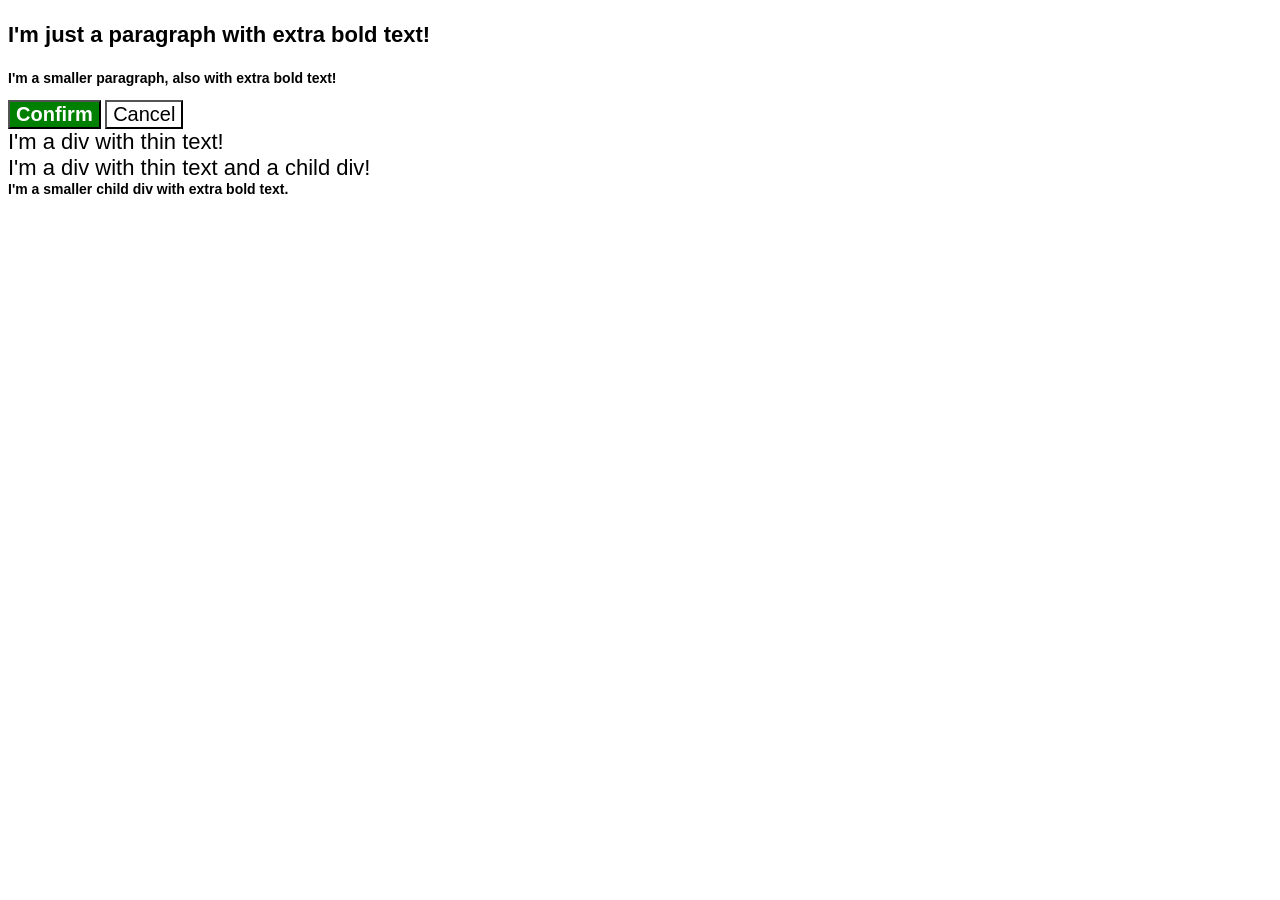
<file: foundations/cascade/01-cascade-fix/index.html>
<!doctype html>
<html lang="en">
  <head>
    <meta charset="UTF-8" />
    <meta http-equiv="X-UA-Compatible" content="IE=edge" />
    <meta name="viewport" content="width=device-width, initial-scale=1.0" />
    <title>Fix the Cascade</title>
    <link rel="stylesheet" href="style.css" />
  </head>
  <body>
    <p class="para">I'm just a paragraph with extra bold text!</p>
    <p class="para small-para">
      I'm a smaller paragraph, also with extra bold text!
    </p>

    <button id="confirm-button" class="button confirm">Confirm</button>
    <button id="cancel-button" class="button cancel">Cancel</button>

    <div class="text">I'm a div with thin text!</div>
    <div class="text">
      I'm a div with thin text and a child div!
      <div class="text child">
        I'm a smaller child div with extra bold text.
      </div>
    </div>
  </body>
</html>
</file>
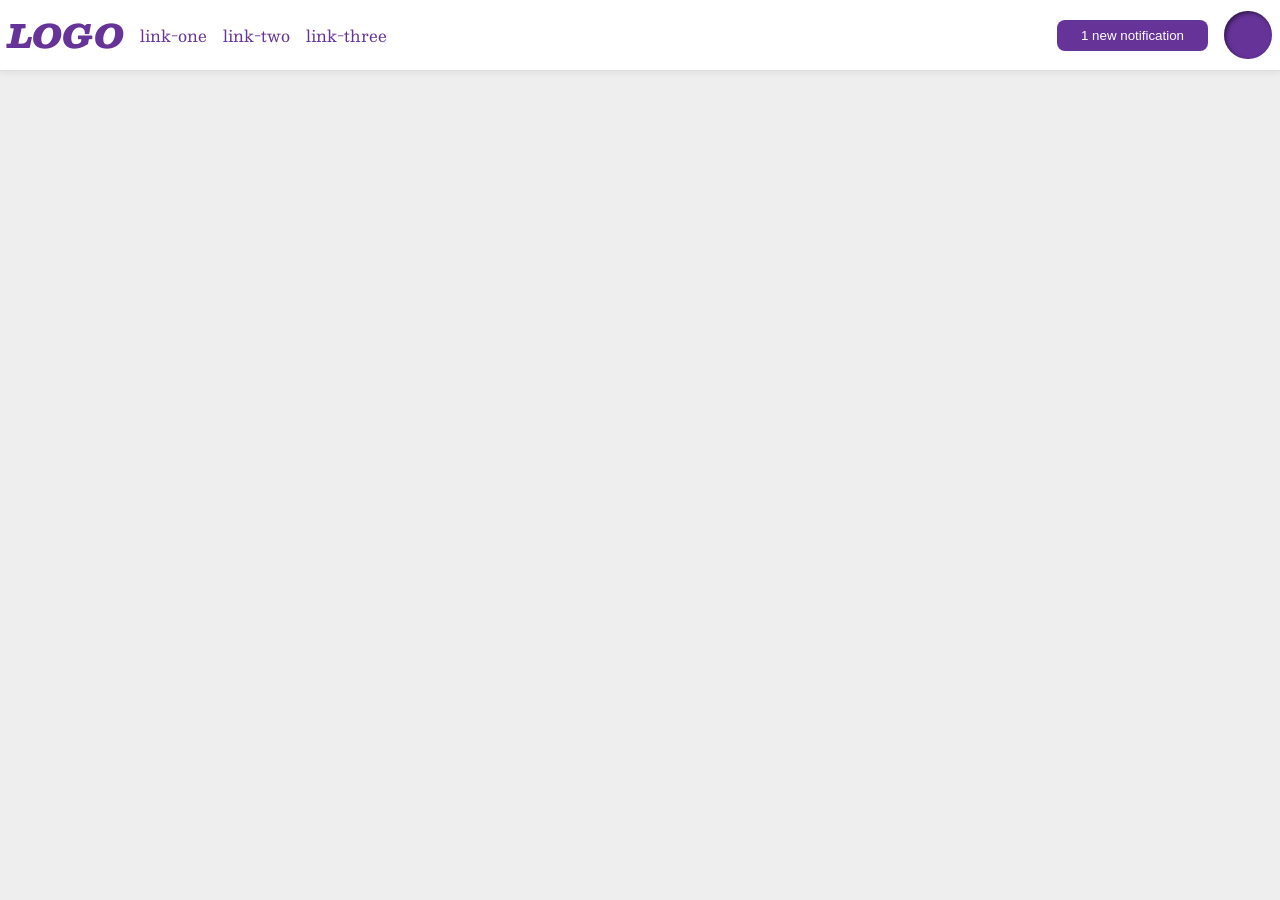
<file: foundations/flex/03-flex-header-2/index.html>
<!doctype html>
<html lang="en">
  <head>
    <meta charset="UTF-8" />
    <meta http-equiv="X-UA-Compatible" content="IE=edge" />
    <meta name="viewport" content="width=device-width, initial-scale=1.0" />
    <title>Flex Header 2</title>
    <link rel="stylesheet" href="style.css" />
  </head>
  <body>
    <div class="header">
      <div class="flex-container">
        <div class="logo">LOGO</div>
        <ul class="links">
          <li><a href="https://google.com">link-one</a></li>
          <li><a href="https://google.com">link-two</a></li>
          <li><a href="https://google.com">link-three</a></li>
        </ul>
      </div>
      <div class="flex-container">
        <button class="notifications">1 new notification</button>
        <div class="profile-image"></div>
      </div>
    </div>
  </body>
</html>
</file>
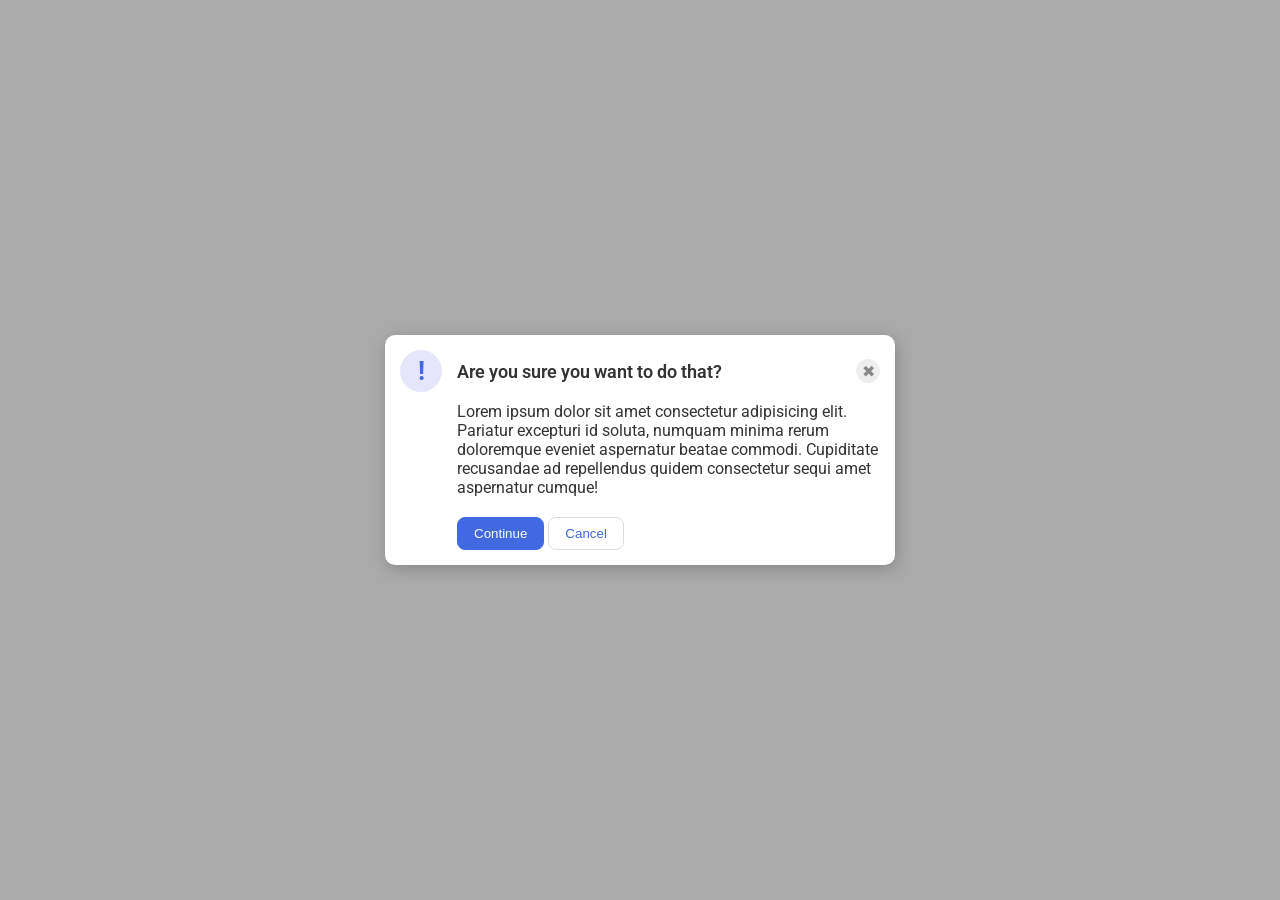
<file: foundations/flex/05-flex-modal/index.html>
<!doctype html>
<html lang="en">
  <head>
    <meta charset="UTF-8" />
    <meta http-equiv="X-UA-Compatible" content="IE=edge" />
    <meta name="viewport" content="width=device-width, initial-scale=1.0" />
    <link rel="stylesheet" href="style.css" />
    <title>Modal</title>
  </head>
  <body>
    <div class="modal">
      <div class="modal-head">
        <div class="icon">!</div>
        <div class="header">Are you sure you want to do that?</div>
        <button class="close-button">✖</button>
      </div>

      <div class="text">
        Lorem ipsum dolor sit amet consectetur adipisicing elit. Pariatur
        excepturi id soluta, numquam minima rerum doloremque eveniet aspernatur
        beatae commodi. Cupiditate recusandae ad repellendus quidem consectetur
        sequi amet aspernatur cumque!
      </div>
      <div class="modal-btns">
        <button class="continue">Continue</button>
        <button class="cancel">Cancel</button>
      </div>
    </div>
  </body>
</html>
</file>
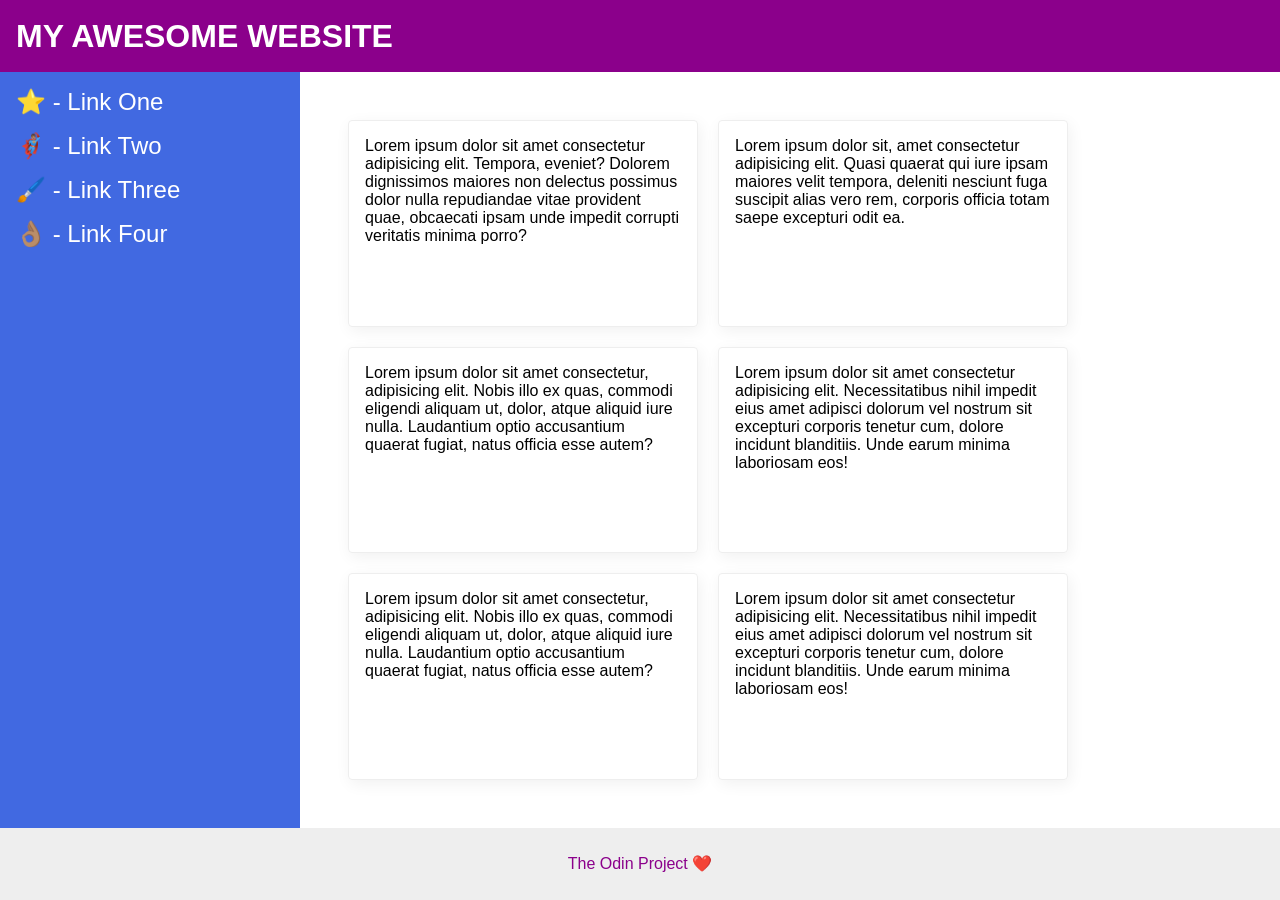
<file: foundations/flex/07-flex-layout-2/index.html>
<!doctype html>
<html lang="en">
  <head>
    <meta charset="UTF-8" />
    <meta http-equiv="X-UA-Compatible" content="IE=edge" />
    <meta name="viewport" content="width=device-width, initial-scale=1.0" />
    <title>The Holy Grail</title>
    <link rel="stylesheet" href="style.css" />
  </head>
  <body>
    <div class="header">MY AWESOME WEBSITE</div>

    <div class="content-container">
      <div class="sidebar">
        <ul>
          <li><a href="#">⭐ - link one</a></li>
          <li><a href="#">🦸🏽‍♂️ - link two</a></li>
          <li><a href="#">🖌️ - link three</a></li>
          <li><a href="#">👌🏽 - link four</a></li>
        </ul>
      </div>

      <div class="cards">
        <div class="card">
          Lorem ipsum dolor sit amet consectetur adipisicing elit. Tempora,
          eveniet? Dolorem dignissimos maiores non delectus possimus dolor nulla
          repudiandae vitae provident quae, obcaecati ipsam unde impedit
          corrupti veritatis minima porro?
        </div>
        <div class="card">
          Lorem ipsum dolor sit, amet consectetur adipisicing elit. Quasi
          quaerat qui iure ipsam maiores velit tempora, deleniti nesciunt fuga
          suscipit alias vero rem, corporis officia totam saepe excepturi odit
          ea.
        </div>
        <div class="card">
          Lorem ipsum dolor sit amet consectetur, adipisicing elit. Nobis illo
          ex quas, commodi eligendi aliquam ut, dolor, atque aliquid iure nulla.
          Laudantium optio accusantium quaerat fugiat, natus officia esse autem?
        </div>
        <div class="card">
          Lorem ipsum dolor sit amet consectetur adipisicing elit.
          Necessitatibus nihil impedit eius amet adipisci dolorum vel nostrum
          sit excepturi corporis tenetur cum, dolore incidunt blanditiis. Unde
          earum minima laboriosam eos!
        </div>
        <div class="card">
          Lorem ipsum dolor sit amet consectetur, adipisicing elit. Nobis illo
          ex quas, commodi eligendi aliquam ut, dolor, atque aliquid iure nulla.
          Laudantium optio accusantium quaerat fugiat, natus officia esse autem?
        </div>
        <div class="card">
          Lorem ipsum dolor sit amet consectetur adipisicing elit.
          Necessitatibus nihil impedit eius amet adipisci dolorum vel nostrum
          sit excepturi corporis tenetur cum, dolore incidunt blanditiis. Unde
          earum minima laboriosam eos!
        </div>
      </div>
    </div>

    <div class="footer">The Odin Project ❤️</div>
  </body>
</html>
</file>
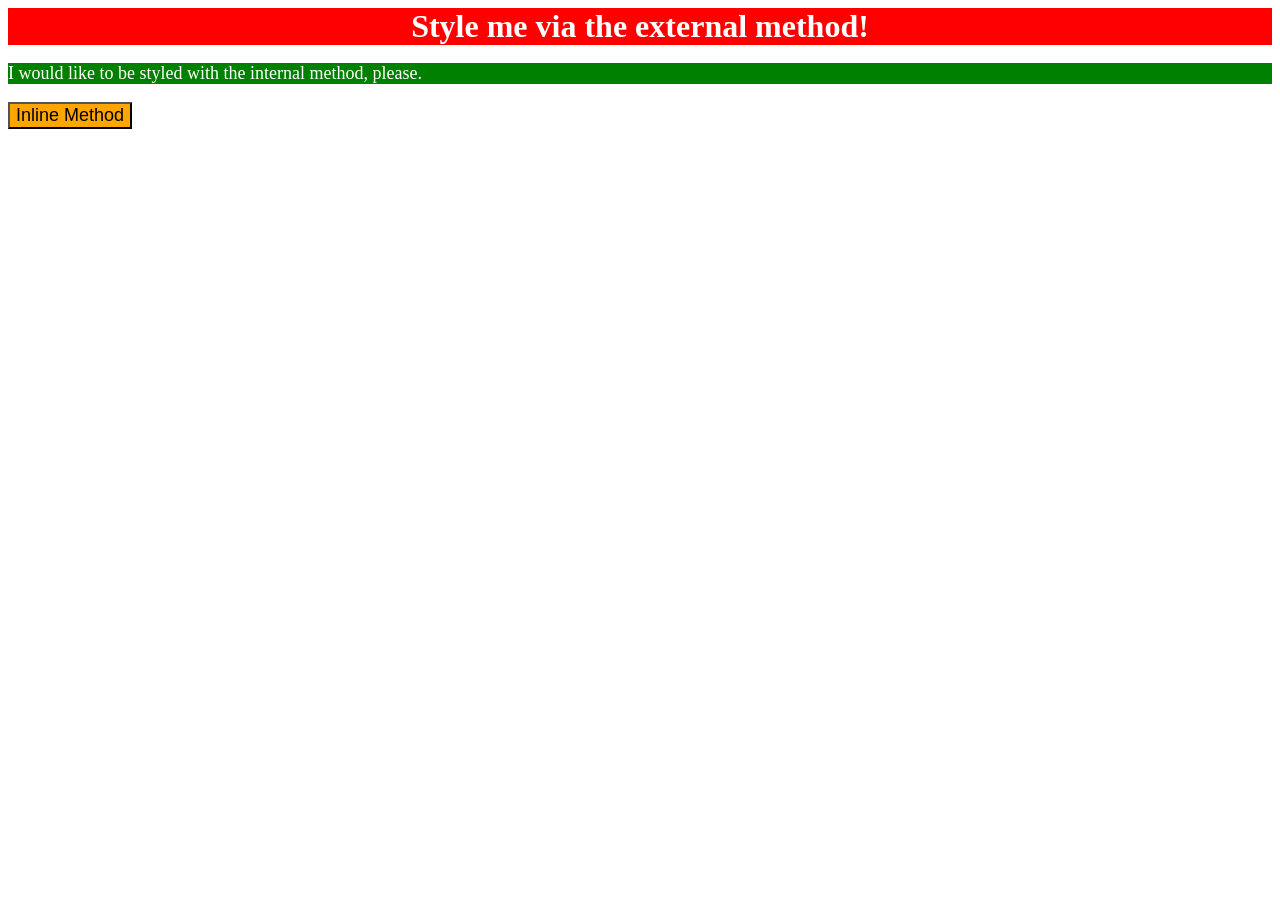
<file: foundations/intro-to-css/01-css-methods/index.html>
<!doctype html>
<html lang="en">
  <head>
    <meta charset="UTF-8" />
    <meta http-equiv="X-UA-Compatible" content="IE=edge" />
    <meta name="viewport" content="width=device-width, initial-scale=1.0" />
    <link rel="stylesheet" href="style.css" />
    <title>Methods for Adding CSS</title>
    <style>
      p {
        background-color: green;
        color: white;
        font-size: 18px;
      }
    </style>
  </head>

  <body>
    <div>Style me via the external method!</div>
    <p>I would like to be styled with the internal method, please.</p>
    <button style="background-color: orange; font-size: 18px">
      Inline Method
    </button>
  </body>
</html>
</file>
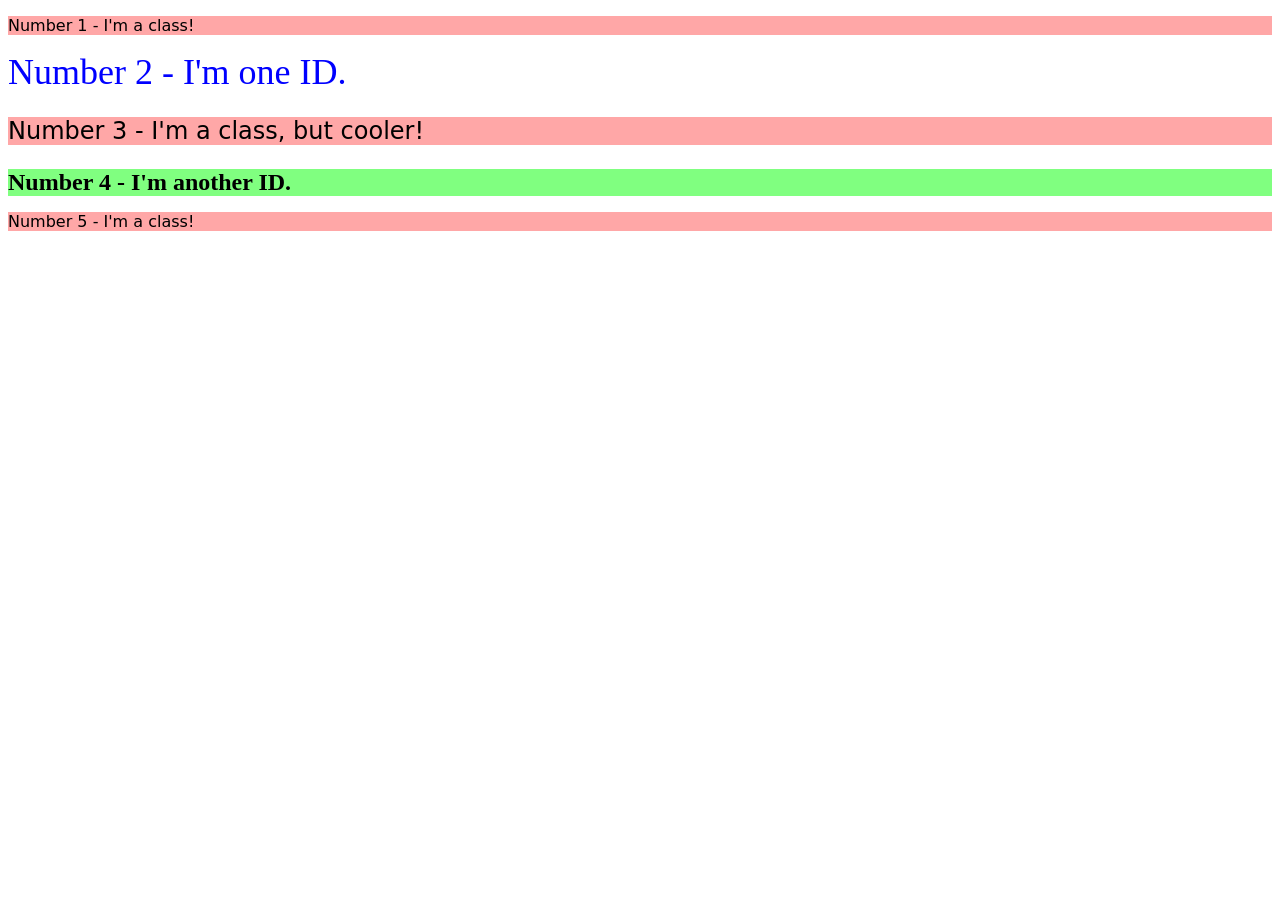
<file: foundations/intro-to-css/02-class-id-selectors/index.html>
<!doctype html>
<html lang="en">
  <head>
    <meta charset="UTF-8" />
    <meta http-equiv="X-UA-Compatible" content="IE=edge" />
    <meta name="viewport" content="width=device-width, initial-scale=1.0" />
    <title>Class and ID Selectors</title>
    <link rel="stylesheet" href="style.css" />
  </head>
  <body>
    <p class="odd-number">Number 1 - I'm a class!</p>
    <div id="num-2">Number 2 - I'm one ID.</div>
    <p class="odd-number f-size">Number 3 - I'm a class, but cooler!</p>
    <div id="num-4">Number 4 - I'm another ID.</div>
    <p class="odd-number">Number 5 - I'm a class!</p>
  </body>
</html>
</file>
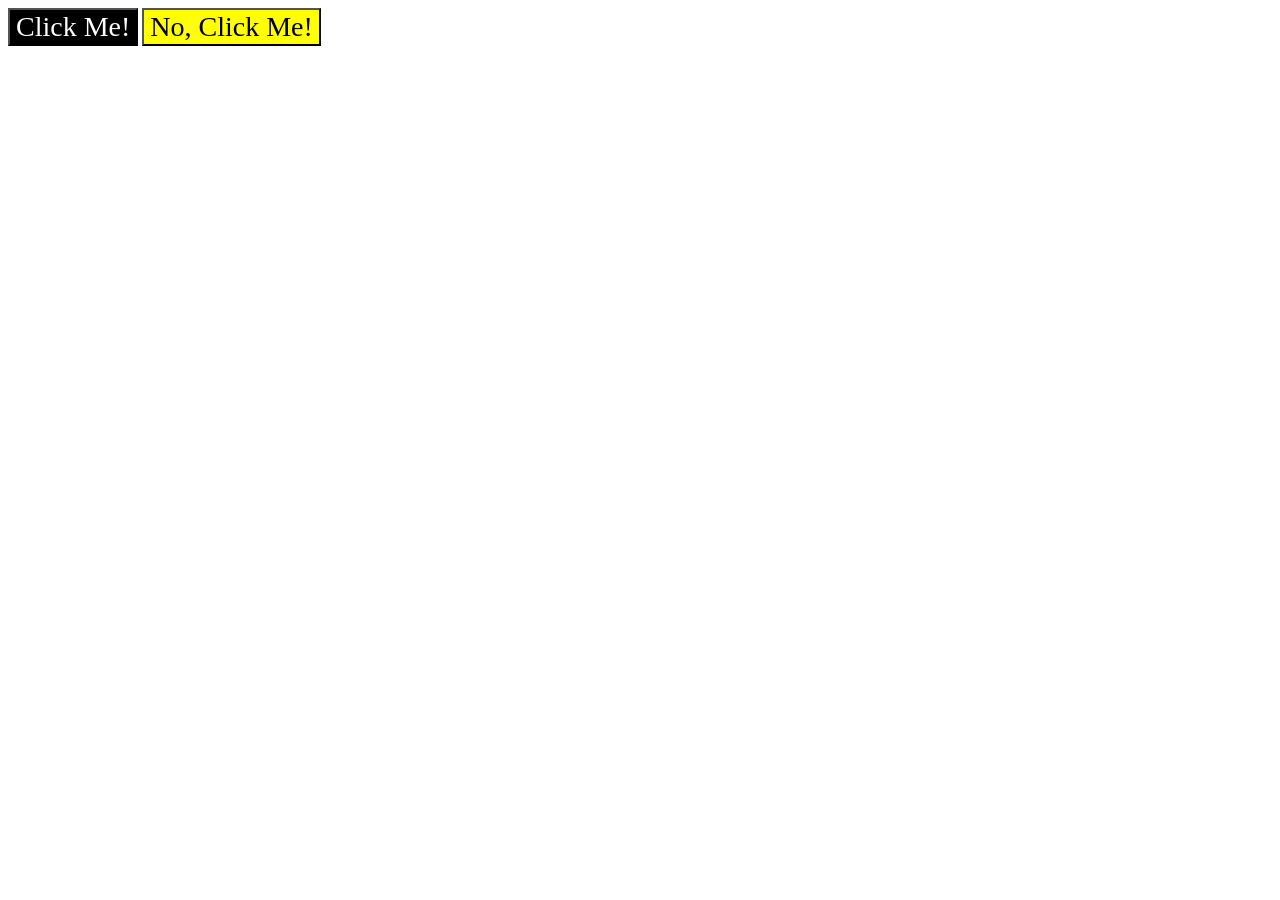
<file: foundations/intro-to-css/03-grouping-selectors/index.html>
<!doctype html>
<html lang="en">
  <head>
    <meta charset="UTF-8" />
    <meta http-equiv="X-UA-Compatible" content="IE=edge" />
    <meta name="viewport" content="width=device-width, initial-scale=1.0" />
    <title>Grouping Selectors</title>
    <link rel="stylesheet" href="style.css" />
  </head>
  <body>
    <button class="btn-one">Click Me!</button>
    <button class="btn-two">No, Click Me!</button>
  </body>
</html>
</file>
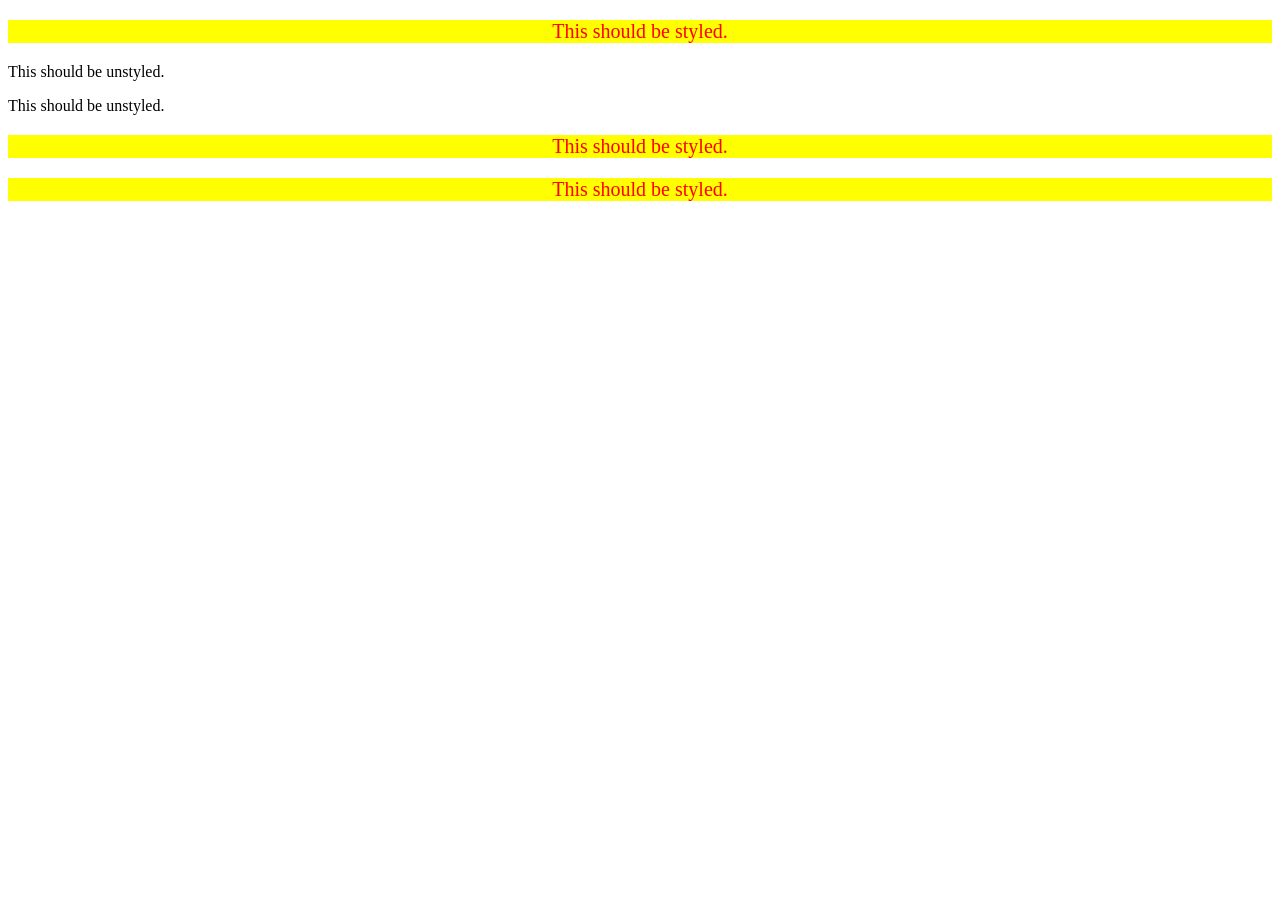
<file: foundations/intro-to-css/05-descendant-combinator/index.html>
<!doctype html>
<html lang="en">
  <head>
    <meta charset="UTF-8" />
    <meta http-equiv="X-UA-Compatible" content="IE=edge" />
    <meta name="viewport" content="width=device-width, initial-scale=1.0" />
    <title>Descendant Combinator</title>
    <link rel="stylesheet" href="style.css" />
  </head>
  <body>
    <div class="container">
      <p class="text">This should be styled.</p>
    </div>
    <p class="text">This should be unstyled.</p>
    <p class="text">This should be unstyled.</p>
    <div class="container">
      <p class="text">This should be styled.</p>
      <p class="text">This should be styled.</p>
    </div>
  </body>
</html>
</file>
<file: foundations/cascade/01-cascade-fix/style.css>
body {
  font-family: Arial, Helvetica, sans-serif;
}

.para,
.small-para {
  color: hsl(0, 0%, 0%);
  font-weight: 800;
}

.para {
  font-size: 22px;
}

.small-para {
  font-size: 14px;
  /* font-weight: 800; */
}


.button {
  background-color: rgb(255, 255, 255);
  color: rgb(0, 0, 0);
  font-size: 20px;
}

.confirm {
  background: green;
  color: white;
  font-weight: bold;
} 




div.text {
  color: rgb(0, 0, 0);
  font-size: 22px;
  font-weight: 100;
}

.text .child {
  /* color: rgb(0, 0, 0); */
  font-weight: 800;
  font-size: 14px;
}
</file>
<file: foundations/flex/03-flex-header-2/style.css>
/* this is some magical font-importing.  
you'll learn about it later. */
@import url('https://fonts.googleapis.com/css2?family=Besley:ital,wght@0,400;1,900&display=swap');

body {
  margin: 0;
  background: #eee;
  font-family: Besley, serif;
}

.header {
  background: white;
  border-bottom: 1px solid #ddd;
  box-shadow: 0 0 8px rgba(0,0,0,.1);
  display: flex;
  flex-direction: row;
  justify-content: space-between;
  align-items: center;
  padding: 8px;
}

.flex-container {
  display: flex;
  flex-direction: row;
  align-items: center;
  gap: 16px;
}

.profile-image {
  background: rebeccapurple;
  box-shadow: inset 2px 2px 4px rgba(0,0,0,.5);
  border-radius: 50%;
  width: 48px;
  height: 48px;
}

.logo {
  color: rebeccapurple;
  font-size: 32px;
  font-weight: 900;
  font-style: italic;
}

button {
  border: none;
  border-radius: 8px;
  background: rebeccapurple;
  color: white;
  padding: 8px 24px;
}

a {
  /* this removes the line under our links */
  text-decoration: none;
  color: rebeccapurple;
}

ul {
  list-style-type: none;
  padding: 0;
  margin: 0;
  display: flex;
  gap: 16px;
  
}
</file>
<file: foundations/flex/05-flex-modal/style.css>
@import url('https://fonts.googleapis.com/css2?family=Roboto:wght@400;700&display=swap');

html, body {
  height: 100%;
}

body {
  font-family: Roboto, sans-serif;
  margin: 0;
  background: #aaa;
  color: #333;
  /* I'll give you this one for free lol */
  display: flex;
  align-items: center;
  justify-content: center;
}

.modal {
  background: white;
  width: 480px;
  border-radius: 10px;
  box-shadow: 2px 4px 16px rgba(0,0,0,.2);
  padding: 15px;
}

.modal-head {
  display: flex;
  flex-direction: row;
  align-items: center;
  gap: 15px;
  margin-bottom: 10px;

}
.header {
  margin-right: auto;
  font-weight: 600;
  font-size: 18px;
}

.icon {
  color: royalblue;
  font-size: 26px;
  font-weight: 700;
  background: lavender;
  width: 42px;
  height: 42px;
  border-radius: 50%;
  display: flex;
  align-items: center;
  justify-content: center;
}

.text {
  margin-left: 57px;
  margin-bottom: 20px;
}

.close-button {
  background: #eee;
  border-radius: 50%;
  color: #888;
  font-weight: 400;
  font-size: 16px;
  height: 24px;
  width: 24px;
  display: flex;
  align-items: center;
  justify-content: center;
  border: 1px solid #eee;
  padding: 0;
}

.modal-btns {
  margin-left: 57px;
}
button {
  cursor: pointer;
  padding: 8px 16px;
  border-radius: 8px;
}

button.continue {
  background: royalblue;
  border: 1px solid royalblue;
  color: white;
}

button.cancel {
  background: white;
  border: 1px solid #ddd;
  color: royalblue;
}
</file>
<file: foundations/flex/07-flex-layout-2/style.css>
* {
  padding: 0;
  margin: 0;
  box-sizing: border-box;
}

body {
  font-family: -apple-system, BlinkMacSystemFont, 'Segoe UI', Roboto, Oxygen, Ubuntu, Cantarell, 'Open Sans', 'Helvetica Neue', sans-serif;
  margin: 0;
  min-height: 100vh;
  display: flex;
  flex-direction: column;
  justify-content: space-between;

}

.header {
  height: 72px;
  line-height: 72px;
  padding-left: 16px;
  background: darkmagenta;
  color: white;
  font-weight: 900;
  font-size: 32px;
  
}

.content-container {
  display: flex;
  flex-direction: row;
  flex: 1;
}


.sidebar {
  min-width: 300px;
  background: royalblue;
  box-sizing: border-box;
  padding: 16px;
}

.sidebar ul{
  list-style: none;

}

.sidebar li {
  margin-bottom: 16px;
}

.sidebar a {
  text-decoration: none;
  font-size: 24px;
  color: #fff;
  text-transform: capitalize;
}

.cards {
  display: flex;
  flex-direction: row;
  flex-wrap: wrap;
  padding: 48px;
  gap: 20px;
}
.card {
  
  max-width: 350px;
  border: 1px solid #eee;
  box-shadow: 2px 4px 16px rgba(0,0,0,.06);
  border-radius: 4px;
  padding: 16px;
}


.footer {
  height: 72px;
  background: #eee;
  color: darkmagenta;
  line-height: 72px;
  text-align: center;
}
</file>
<file: foundations/intro-to-css/01-css-methods/style.css>
div {
    background-color: red;
    color: white;
    font-size: 32px;
    text-align: center;
    font-weight: bold;

}
</file>
<file: foundations/intro-to-css/02-class-id-selectors/style.css>
.odd-number {
    background-color: #ffa7a7;
    font-family: Verdana, 'dejavu sans', sans-serif;
}

#num-2 {
    color: #0000ff;
    font-size: 36px;

}

.f-size {
    font-size: 24px;

}

#num-4 {
    background-color: #80ff80;
    font-size: 24px;
    font-weight: bold;
}
</file>
<file: foundations/intro-to-css/03-grouping-selectors/style.css>
.btn-one, 
.btn-two {
    font-size: 28px;
    font-family: 'Times New Roman', Helvetica, sans-serif;
}

.btn-one {
    background-color: rgb(0, 0, 0);
    color: rgb(255, 255, 255);
}

.btn-two {
    background-color: #ff0;
}
</file>
<file: foundations/intro-to-css/05-descendant-combinator/style.css>
.container .text {
    background-color: yellow;
    color: red;
    font-size: 20px;
    text-align: center;
}
</file>
